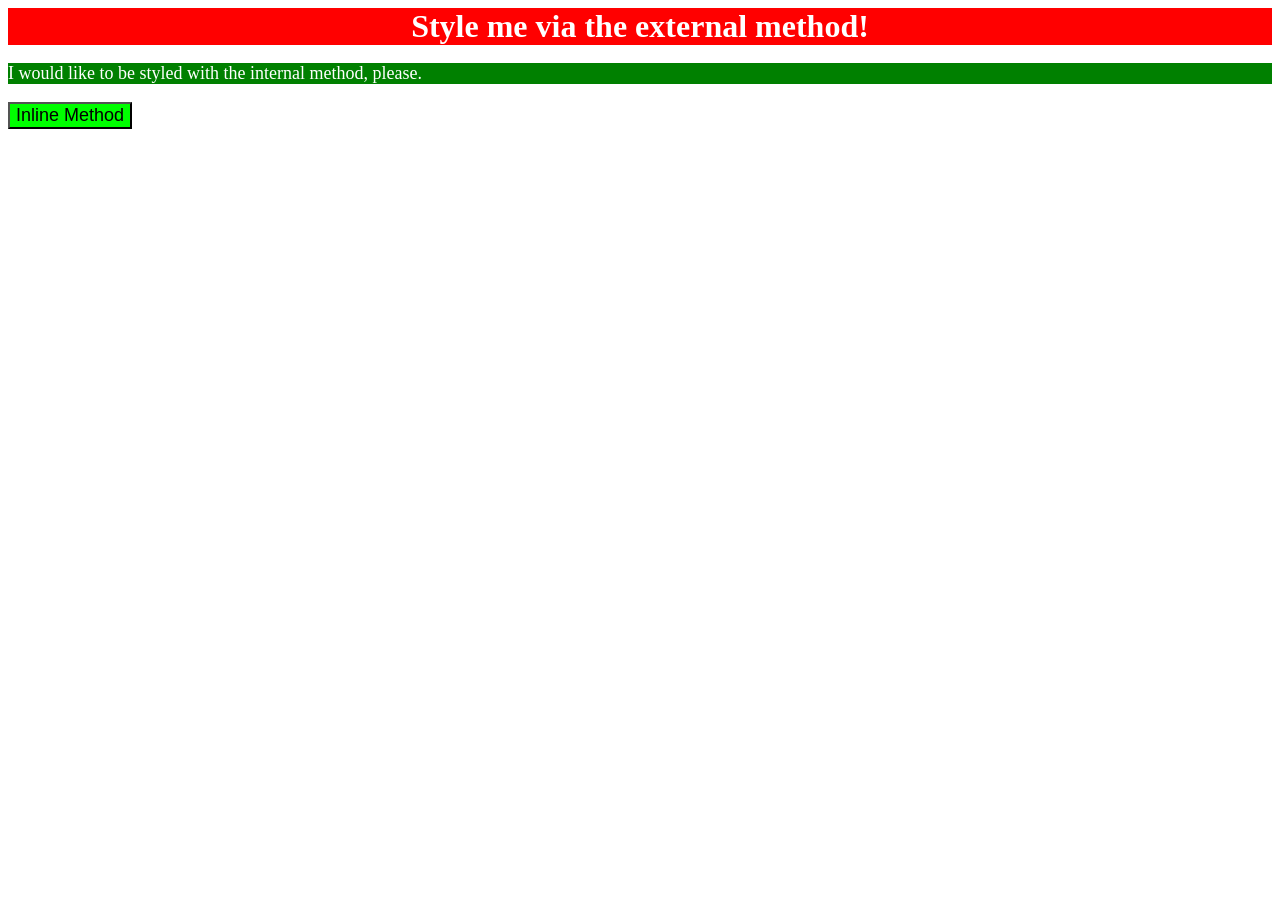
<file: foundations/intro-to-css/01-css-methods/index.html>
<!DOCTYPE html>
<html lang="en">
  <head>
    <meta charset="UTF-8">
    <meta http-equiv="X-UA-Compatible" content="IE=edge">
    <meta name="viewport" content="width=device-width, initial-scale=1.0">
    <title>Methods for Adding CSS</title>
    <link rel="stylesheet" href="../01-css-methods/style.css">
    <style>
      p {
        background-color: green;
        color: white;
        font-size: 18px;
      }
    </style>
  </head>
  <body>
    <div>Style me via the external method!</div>
    <p>I would like to be styled with the internal method, please.</p>
    <button style="background-color: lime; font-size: 18px;">Inline Method</button>
  </body>
</html>
</file>
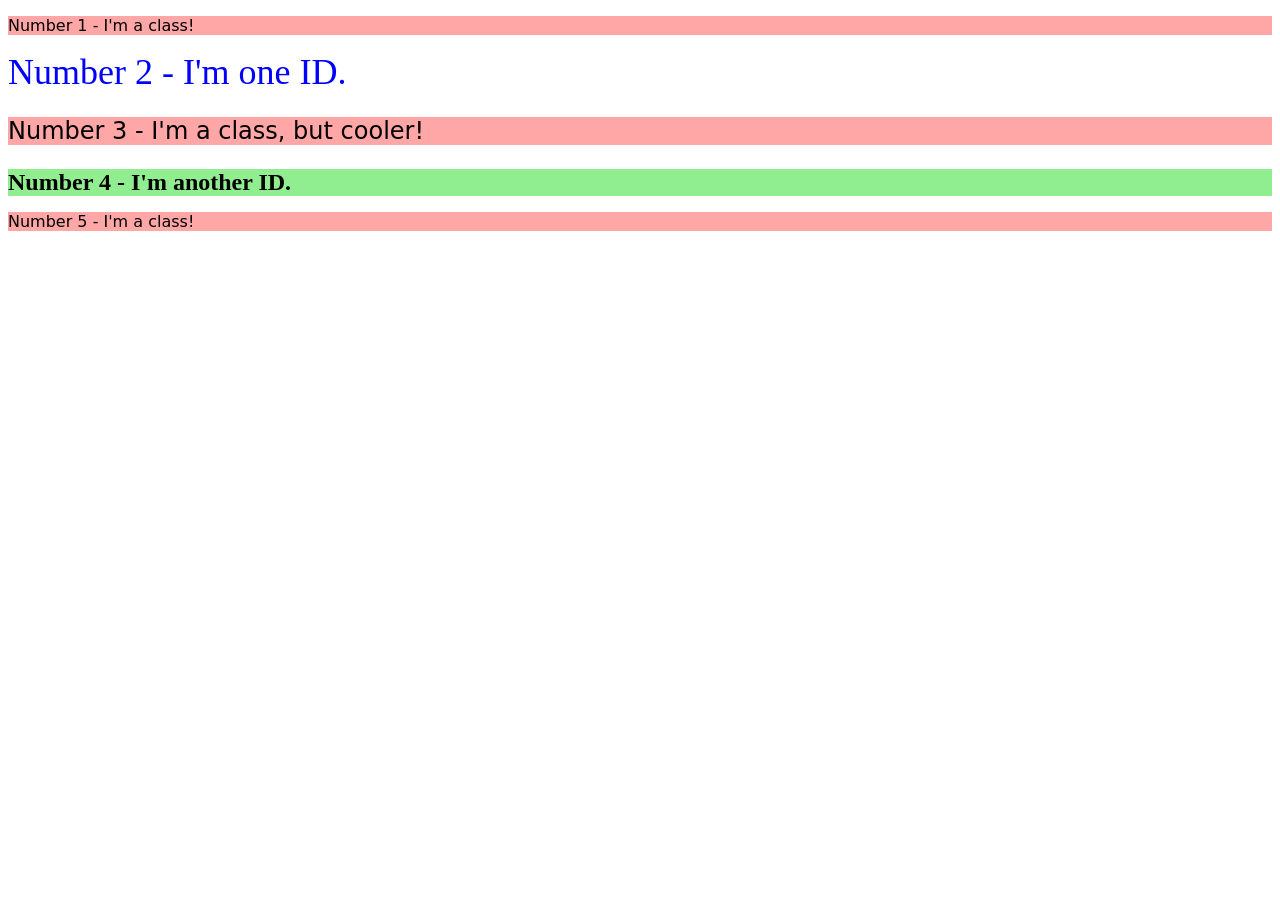
<file: foundations/intro-to-css/02-class-id-selectors/index.html>
<!DOCTYPE html>
<html lang="en">
  <head>
    <meta charset="UTF-8">
    <meta http-equiv="X-UA-Compatible" content="IE=edge">
    <meta name="viewport" content="width=device-width, initial-scale=1.0">
    <title>Class and ID Selectors</title>
    <link rel="stylesheet" href="style.css">
  </head>
  <body>
    <p class="odd">Number 1 - I'm a class!</p>
    <div id="num2">Number 2 - I'm one ID.</div>
    <p class="odd adjust-size">Number 3 - I'm a class, but cooler!</p>
    <div id="potato" class="adjust-size">Number 4 - I'm another ID.</div>
    <p class="odd">Number 5 - I'm a class!</p>
  </body>
</html>
</file>
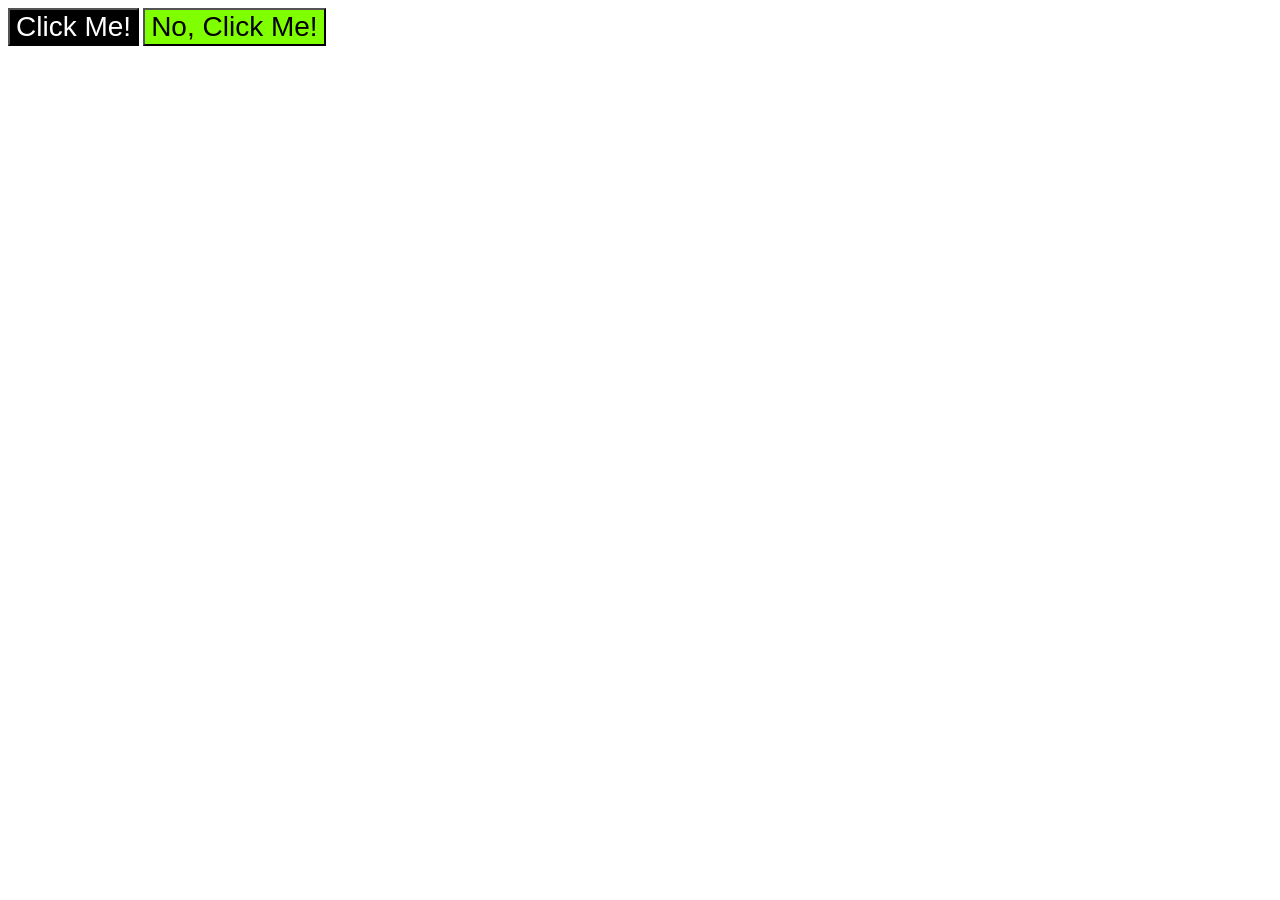
<file: foundations/intro-to-css/03-grouping-selectors/index.html>
<!DOCTYPE html>
<html lang="en">
  <head>
    <meta charset="UTF-8">
    <meta http-equiv="X-UA-Compatible" content="IE=edge">
    <meta name="viewport" content="width=device-width, initial-scale=1.0">
    <title>Grouping Selectors</title>
    <link rel="stylesheet" href="style.css">
  </head>
  <body>
    <button class="chungus">Click Me!</button>
    <button class="chungus-deluxe">No, Click Me!</button>
  </body>
</html>
</file>
<file: foundations/intro-to-css/01-css-methods/style.css>
div {
    color: white;
    background-color: red;
    text-align: center;
    font-size: 32px;
    font-weight: bold;
}
</file>
<file: foundations/intro-to-css/02-class-id-selectors/style.css>
/* Add CSS Styling */
.odd {
  background-color: rgb(255, 167, 167);
  font-family: Verdana, "DejaVu Sans", sans-serif;
}
.adjust-size {
    font-size: 24px;
}
#num2 {
    font-size: 36px;
    color: #0000ff;
}
#potato {
    background-color: lightgreen;
    font-weight: bold;
}
</file>
<file: foundations/intro-to-css/03-grouping-selectors/style.css>
/* Add CSS Styling */
.chungus,
.chungus-deluxe {
    font-family: Helvetica, 'Times New Roman', sans-serif;
    font-size: 28px;
}
.chungus {
    background-color: black;
    color: white;
}
.chungus-deluxe {
    background-color: #7fff00;
    color: black;
}
</file>
